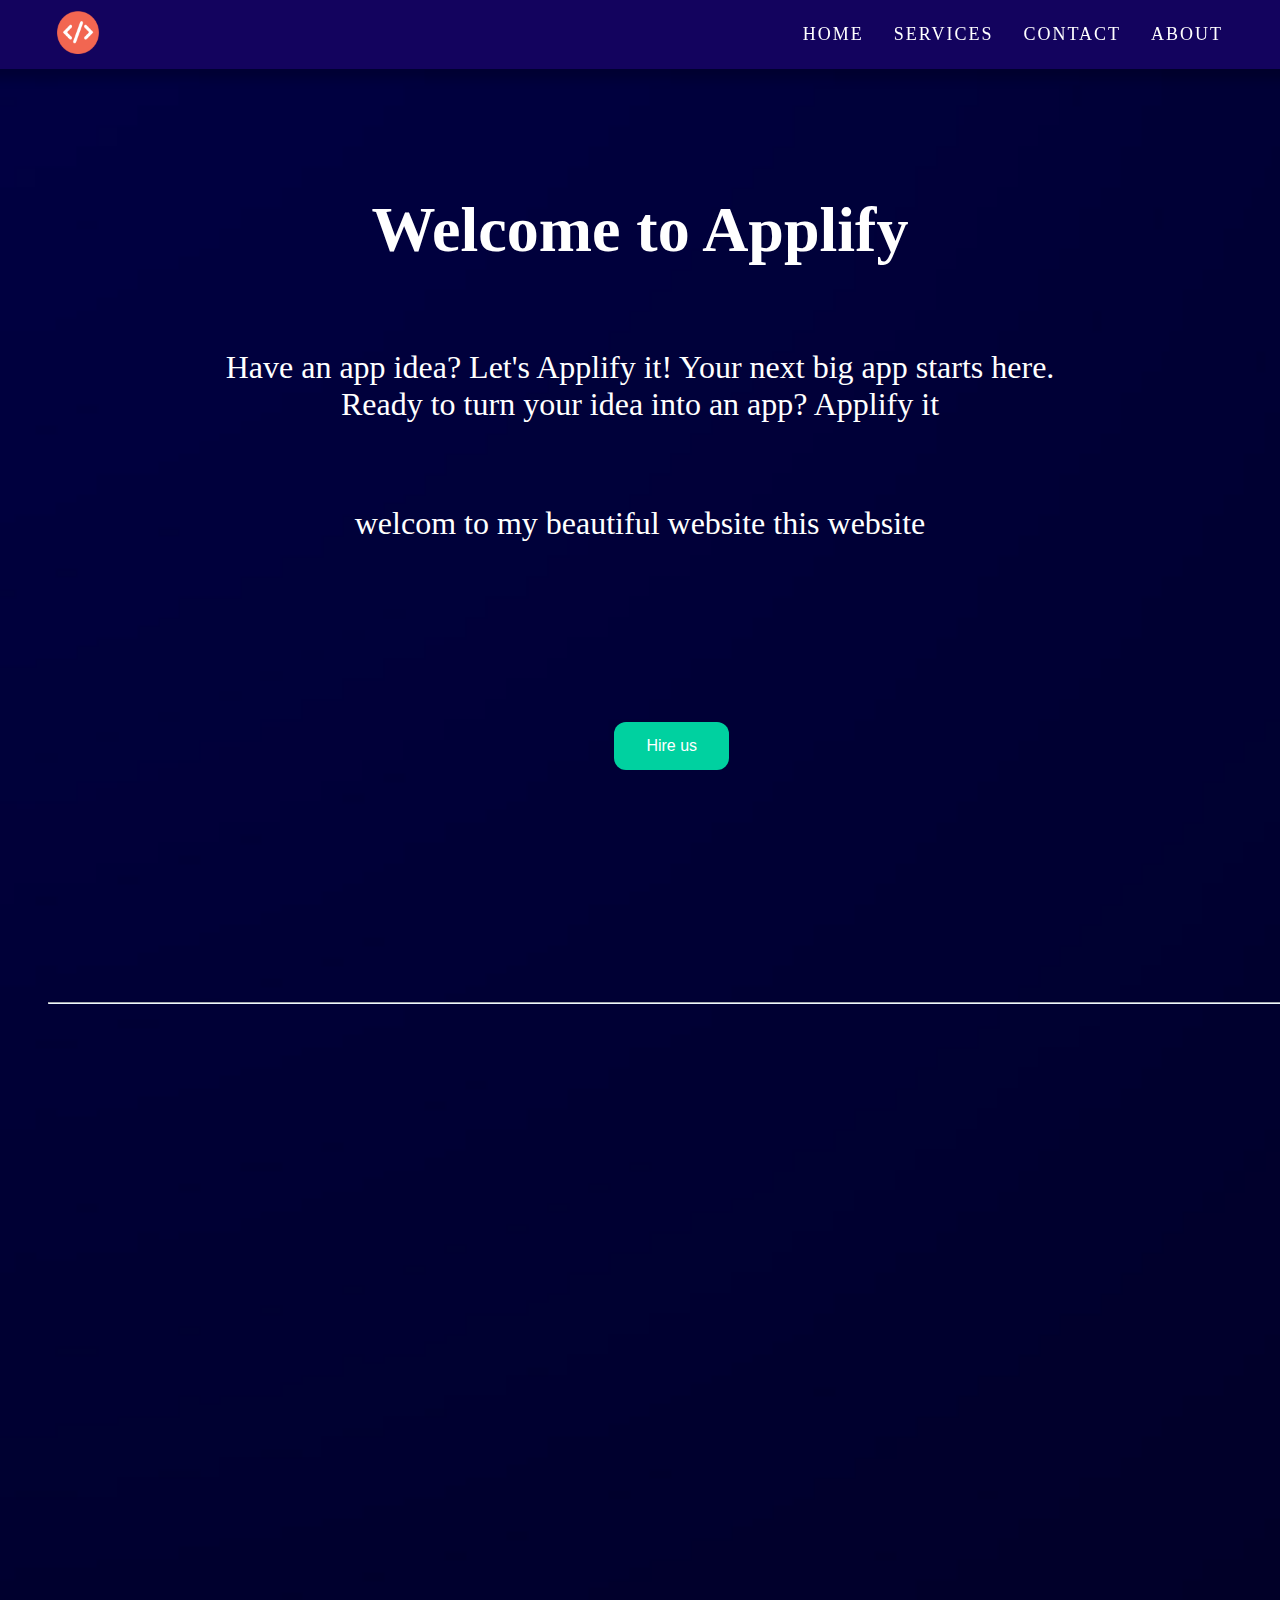
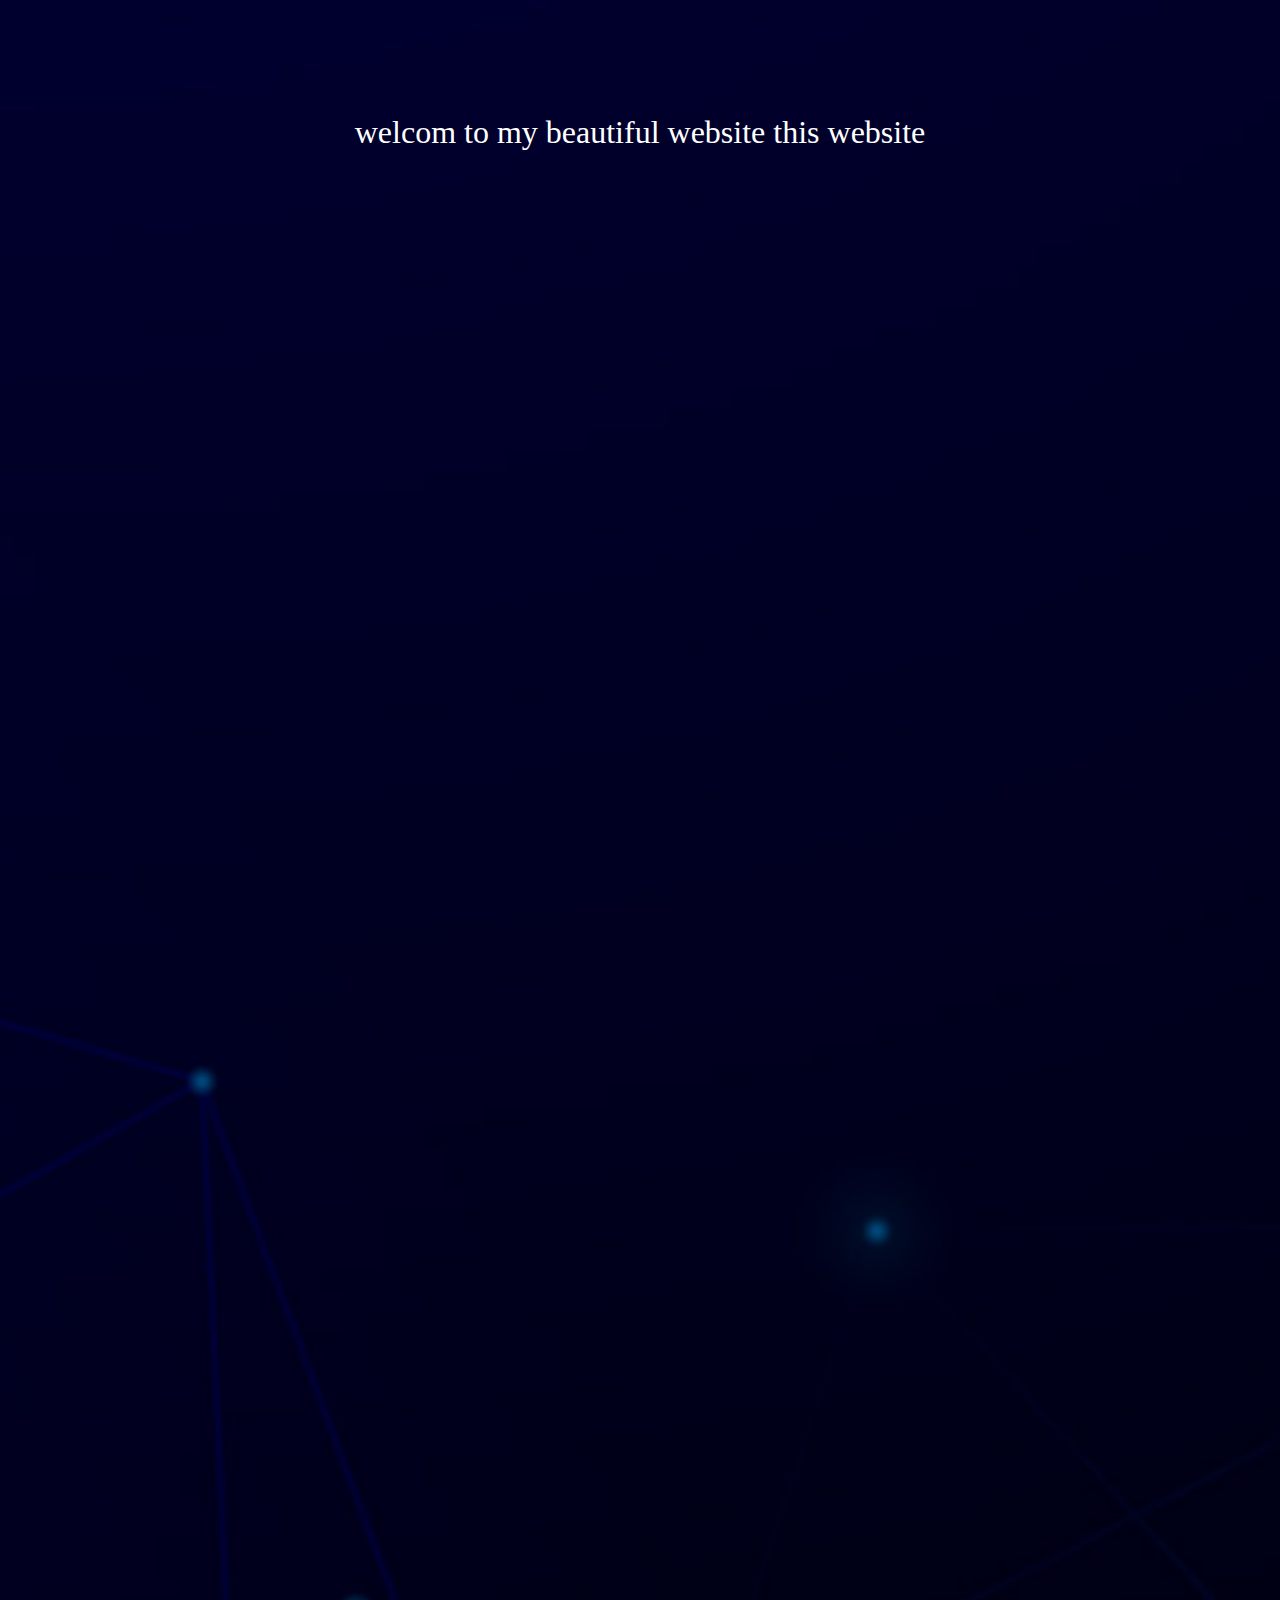
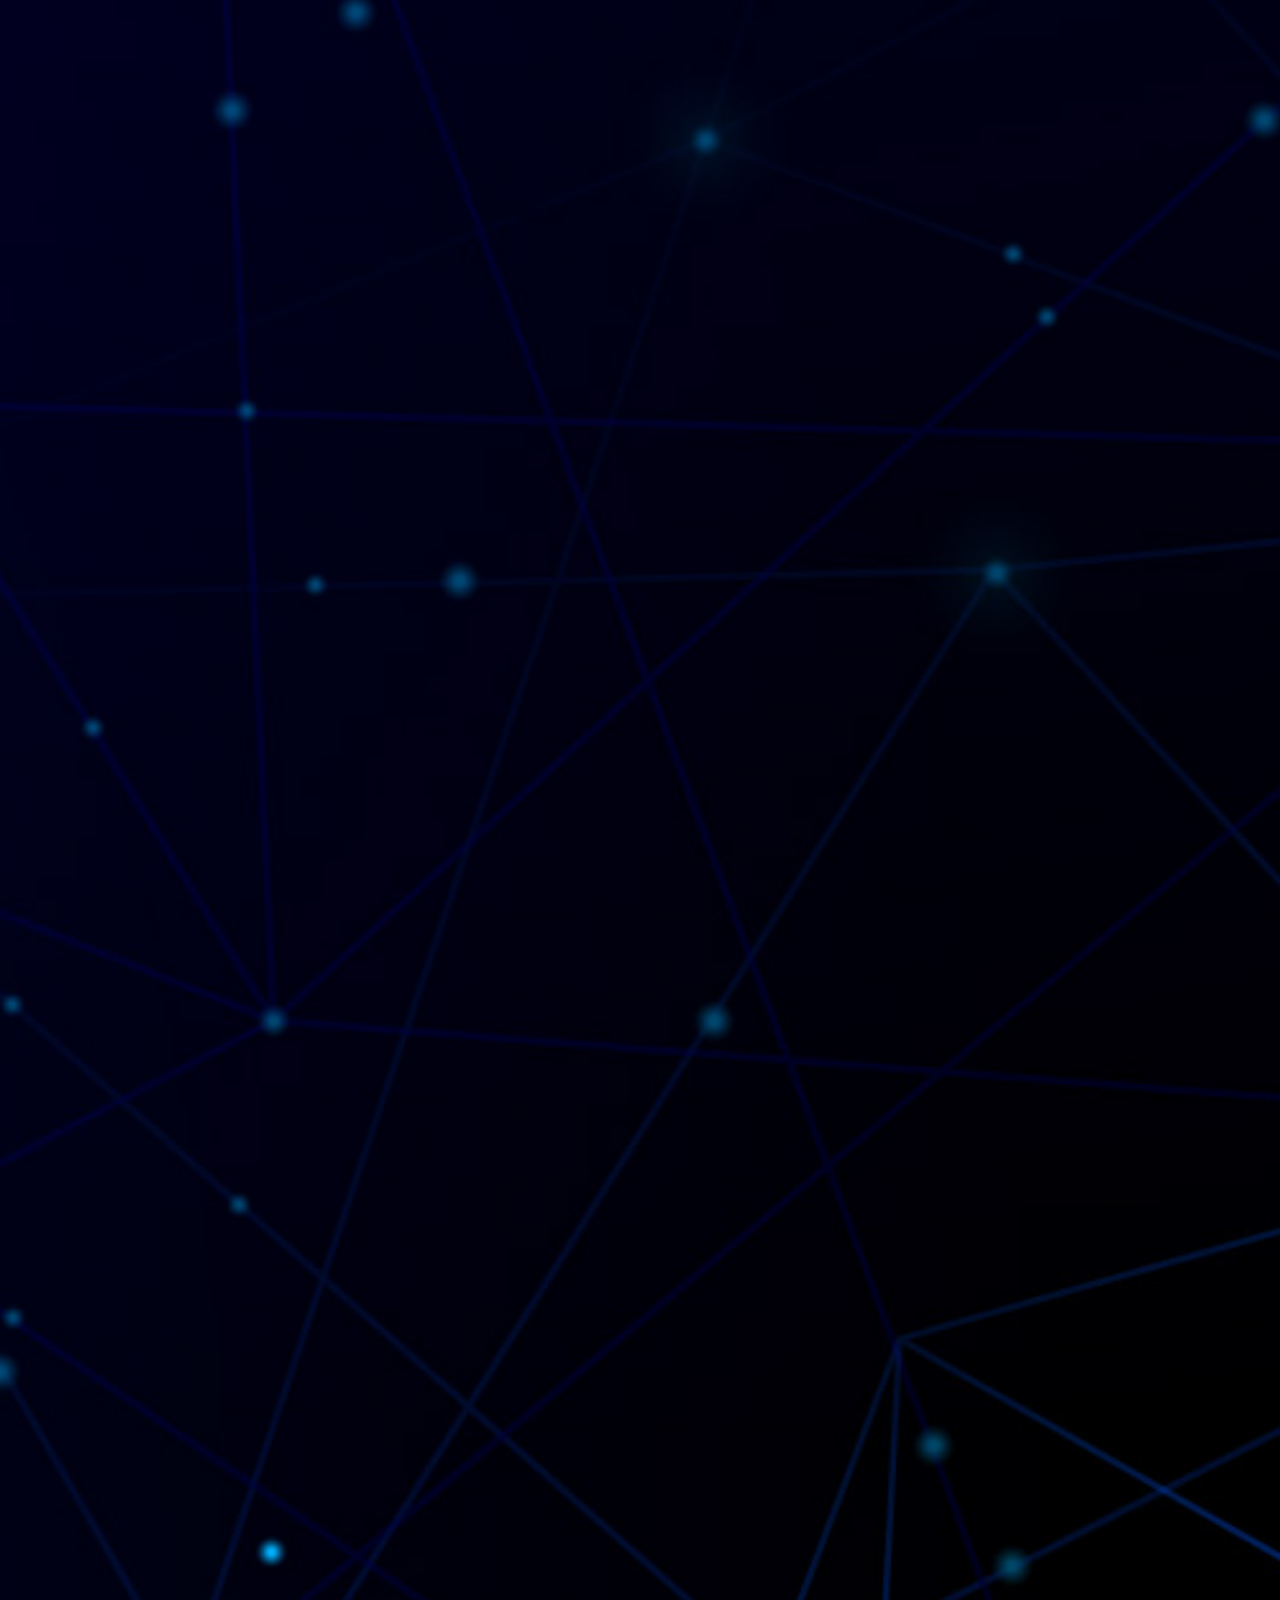
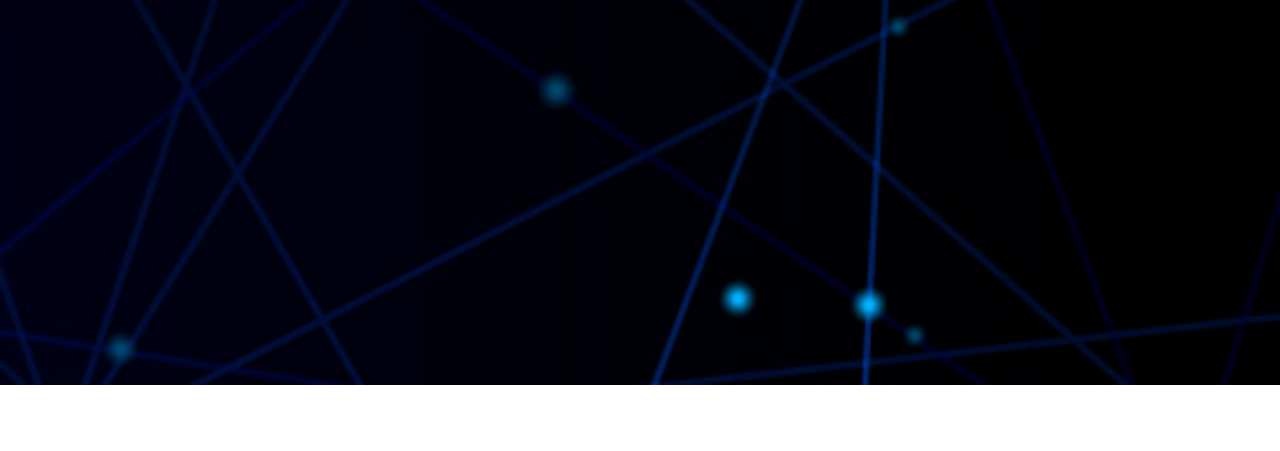
<file: index.html>
<!DOCTYPE html>
<html lang="en">
<head>
    <meta charset="UTF-8">
    <meta name="viewport" content="width=device-width, initial-scale=1.0">
    <link rel="stylesheet" href="style.css">
    <link rel="stylesheet" href="nav.css">
    <title>Applify</title>
</head>
<body>
    <nav class="navbar">
        <a href="#" class="logo">
            <img src="logo.png" alt="logo">
        </a>
        <ul class="nav-links">
            <li><a href="#">Home</a></li>
            <li><a href="#">Services</a></li>
            <li><a href="#">Contact</a></li>
            <li><a href="#">About</a></li>
        </ul>
    </nav>
     
    
        <h1>Welcome to Applify </h1>
        <p>Have an app idea? Let's Applify it!
            Your next big app starts here.<br>
            Ready to turn your idea into an app? Applify it</p>
        <p>
            welcom to my beautiful website this website
        </p>
    
    <a href="hireus.html">
        <button>Hire us</button>
    </a>   
    <hr> 
    <p>
        welcom to my beautiful website this website
    </p>
    <div style="height: 400vh;"></div> <!-- Adds extra space to make the page longer -->
</body>
</html>
</file>
<file: style.css>
/* Ensure the body and html take up the full screen without scrolling */
body {
  margin: 0;
  overflow-y: scroll; /* Enable vertical scrolling */
  background: url(background.jpg) no-repeat center center fixed;
  background-size: 600%; /* Adjust this value as needed */
  background-attachment: scroll;

  
}


 h1 ,p {
  font-size: 2rem;
  margin-bottom: -250px;
  text-align: center;
  color: #fff;
  padding: 150px;
  pointer-events: none;
  
}
h1{
  font-size: 4rem;
}


button {
  background-color: #00d1a0;
  border-radius: 12px;
  color: #fff;
  font-size: 16px;
  padding: 15px 32px;
  border: none;
  cursor: pointer;
  transition: background-color 0.3s ease;
  margin: 2px auto;
  position: absolute;
  top: 80%;
  left: 48%;
  /* Places the button behind other elements */
}
hr{
  border-color: aliceblue;
  width: 86rem;
  margin:35rem 3rem;
  padding-bottom: 0%;
}


button:hover {
  background-color: #2bffe3;
}
</file>
<file: nav.css>
.navbar {
  display: flex;
  justify-content: flex-start; /* Align items to the start (left) */
  align-items: center;
  padding: 8px 100px; /* Adjusted padding to ensure the logo is on the left and maintain spacing */
  background-color: #13035e;
  box-shadow: 0 10px 10px rgba(0, 0, 0, 0.2);
  position: fixed;
  margin: -43px;
  z-index: 1;
  
}

.logo img {
 
  width: 6%;

}

.nav-links {
  list-style: none;
  display: flex;
  gap: 30px;
}

.nav-links li {
  position: relative;
}

.nav-links a {
  text-decoration: none;
  color: #fff;
  font-size: 18px;
  text-transform: uppercase;
  letter-spacing: 2px;
}



.nav-links a:hover {
  color: #00d1ff;
  transition: color 0.3s ease-in-out;
}

.nav-links li::after {
  content: '';
  position: absolute;
  width: 0;
  height: 3px;
  background-color: #00d1ff;
  left: 0;
  bottom: -5px;
  transition: width 0.3s ease-in-out;
}

.nav-links li:hover::after {
  width: 100%;
}
</file>
